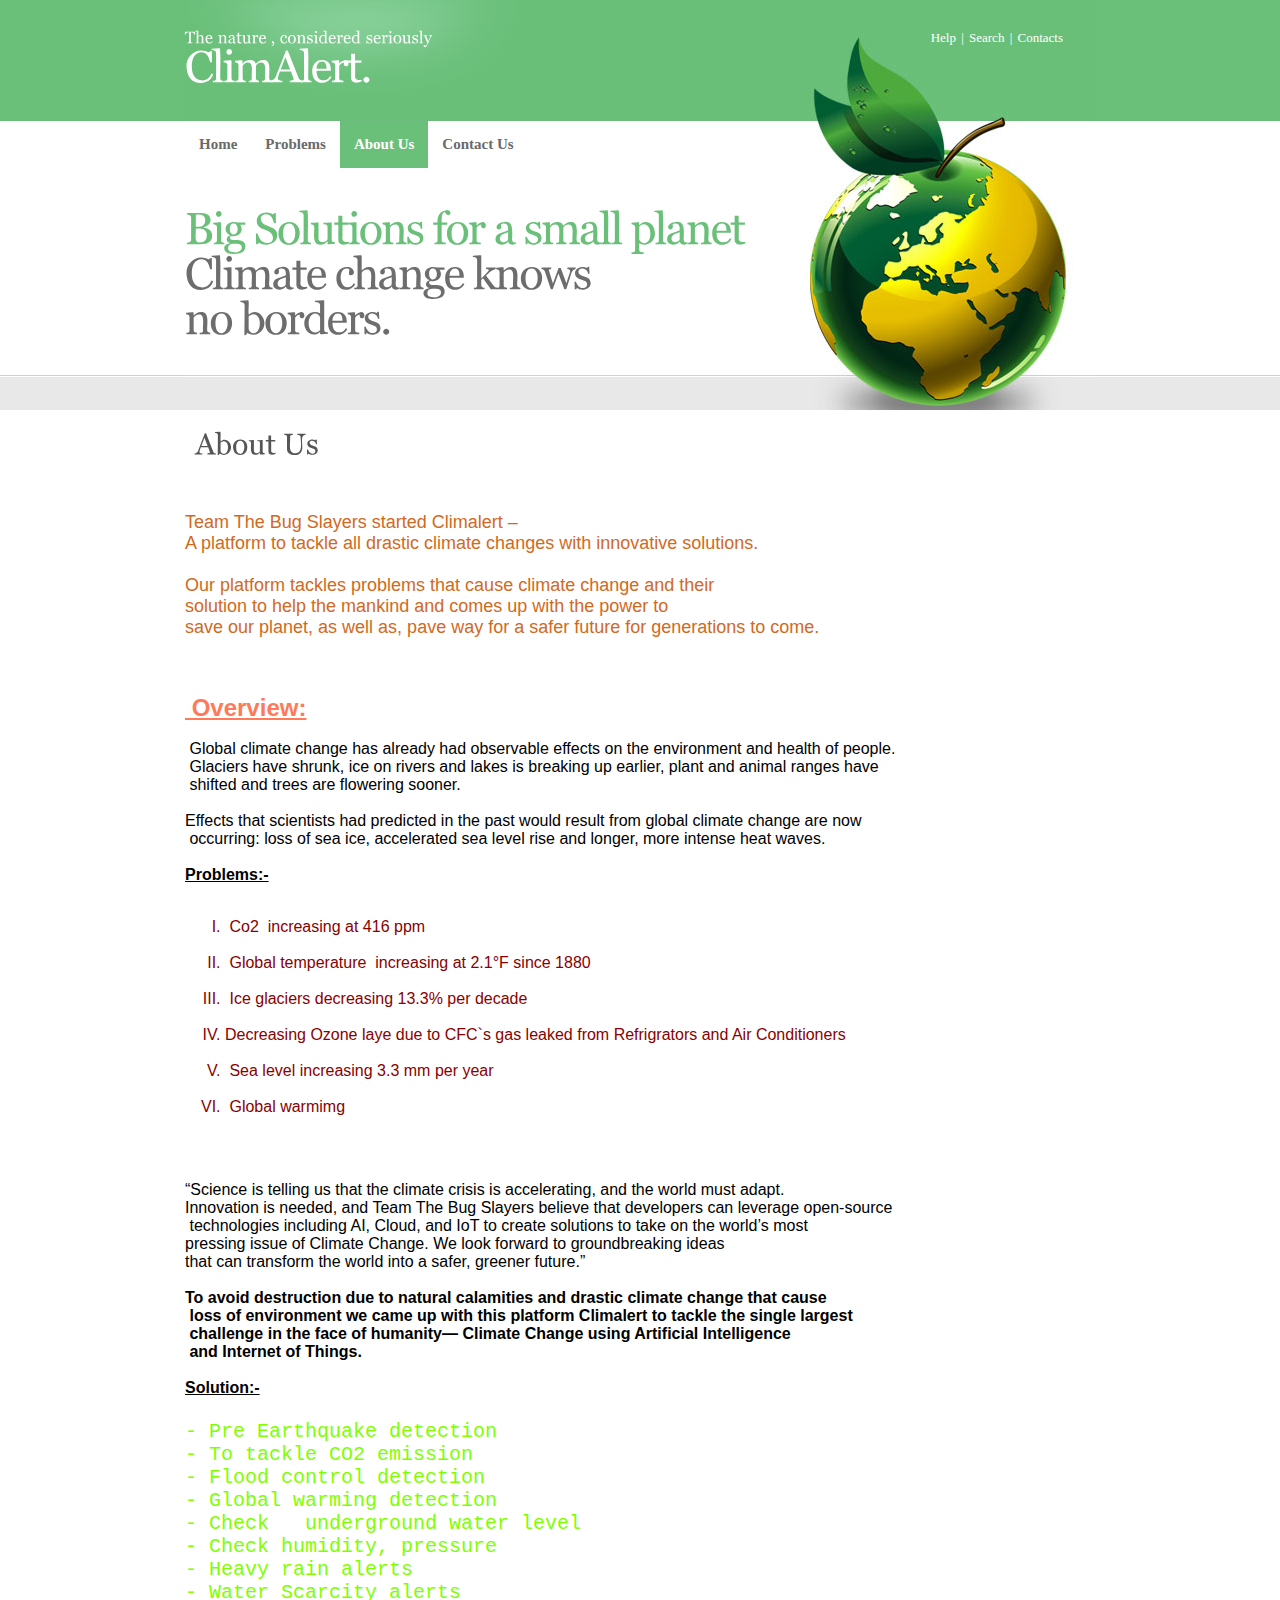
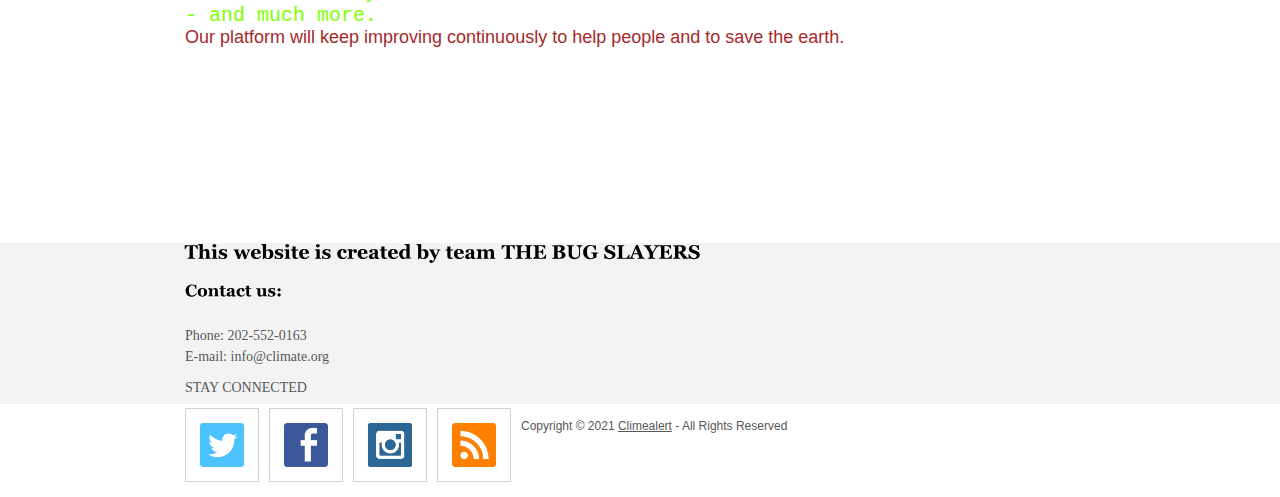
<file: about.html>
<!DOCTYPE html PUBLIC "-//W3C//DTD XHTML 1.0 Transitional//EN" "http://www.w3.org/TR/xhtml1/DTD/xhtml1-transitional.dtd">
<html xmlns="http://www.w3.org/1999/xhtml">
<head>
<title>ClimAlert | About</title>
<meta http-equiv="content-type" content="text/html; charset=utf-8" />
<link href="style.css" rel="stylesheet" type="text/css" />
<script type="text/javascript" src="js/cufon-yui.js"></script>
<script type="text/javascript" src="js/georgia.js"></script>
<script type="text/javascript" src="js/cuf_run.js"></script>
</head>
<body>
<!-- START PAGE SOURCE -->
<div class="main">
  <div class="header">
    <div class="header_resize">
      <div class="logo">
        <h1><a href="index.html"><small>The nature , considered seriously</small><br />
          ClimAlert.</a></h1>
      </div>
      <div class="logo_text"><a href="#">Help</a> | <a href="#">Search</a> | <a href="#">Contacts</a></div>
      <div class="clr"></div>
    </div>
    <div class="headert_text_resize">
      <div class="menu">
        <ul>
          <li><a href="index.html">Home</a></li>
          <li><a href="problem.html">Problems</a></li>
          <li><a href="about.html" class="active">About Us</a></li>
          <li><a href="contact.html">Contact Us</a></li>
        </ul>
      </div>
      <div class="clr"></div>
      <h2 class="bigtext"><span>Big Solutions for a small planet</span><br />
        Climate change knows<br />
        no borders.</h2>
      <div class="headert_text">
        
      </div>
      <div class="clr"></div>
    </div>
  </div>
  <div class="body">
    <div class="body_resize">
      <div class="center">
        <h2>About Us</h2>
        
        <pre><span>
    <font face="Arial" size="4px" color="#D2691E">
Team The Bug Slayers started Climalert –
A platform to tackle all drastic climate changes with innovative solutions.

Our platform tackles problems that cause climate change and their
solution to help the mankind and comes up with the power to
save our planet, as well as, pave way for a safer future for generations to come.</font></span></pre>
<pre> <span>
<font face="Arial" size=" 5px" color="#FF7A59">
<b><u> Overview:</u></b></u></font>
<font face="Arial" color="#000000">                                      
 Global climate change has already had observable effects on the environment and health of people. 
 Glaciers have shrunk, ice on rivers and lakes is breaking up earlier, plant and animal ranges have 
 shifted and trees are flowering sooner.

Effects that scientists had predicted in the past would result from global climate change are now
 occurring: loss of sea ice, accelerated sea level rise and longer, more intense heat waves.</span><br />
<b><u>Problems:-</b></u><font color="8B0000"><ol type="I">
<li> Co2  increasing at 416 ppm</li>
<li> Global temperature  increasing at 2.1°F since 1880</li>
<li> Ice glaciers decreasing 13.3% per decade</li>
<li>Decreasing Ozone laye due to CFC`s gas leaked from Refrigrators and Air Conditioners</li>
<li> Sea level increasing 3.3 mm per year</li>
<li> Global warmimg </li></ol></font>
 <pre>“Science is telling us that the climate crisis is accelerating, and the world must adapt. 
Innovation is needed, and Team The Bug Slayers believe that developers can leverage open-source
 technologies including AI, Cloud, and IoT to create solutions to take on the world’s most 
pressing issue of Climate Change. We look forward to groundbreaking ideas 
that can transform the world into a safer, greener future.”

<b>To avoid destruction due to natural calamities and drastic climate change that cause 
 loss of environment we came up with this platform Climalert to tackle the single largest 
 challenge in the face of humanity— Climate Change using Artificial Intelligence
 and Internet of Things.</b>

<u><b>Solution:-</u></b>
</font><font color="#7FFF00" size="5px">
- Pre Earthquake detection 
- To tackle CO2 emission
- Flood control detection
- Global warming detection 
- Check   underground water level 
- Check humidity, pressure  
- Heavy rain alerts
- Water Scarcity alerts
- and much more.</font>
<font face="Arial" size=" 4px" color="#A52A2A">Our platform will keep improving continuously to help people and to save the earth.
</font></pre>
                                 
                             

        
      </div>
      <div class="right">
        
      </div>
      <div class="clr"></div>
    </div>
  </div>
  <div class="FBG">
    <div class="FBG_resize">
      
        <h3>This website is created by team THE BUG SLAYERS</h3>
        
        <div class="clr"></div>
        <h4>Contact us:</h4>
        <p>Phone: 202-552-0163</br>
          E-mail: info@climate.org</p>
          <p>STAY CONNECTED</p>

        <div class="social_icons paradise_is_here" ><div class="twitter icon" style="cursor: pointer;"><img src="images/twitter_icon@2x.png" ,height =44px, width=44px  alt="Follow on Twitter"></div><div class="facebook icon" style="cursor: pointer;"><img src="images/facebook_icon@2x.png"  ,height =44px, width=44px alt="Follow on Facebook"></div><div class="instagram icon" style="cursor: pointer;"><img src="images/ig.png" ,height =44px, width=44px alt="Follow on Instagram"></div><div class="rss icon" style="cursor: pointer;"><img src="images/rss.png" ,height =44px, width=44px alt="Follow on RSS"></div></div>
        
      </div>
     
      
      
  </div>
  <div class="footer" margin-left: 100px;>
    
    <div class="footer_resize" > 
      <p class="lf">Copyright &copy; 2021 <a href="#">Climealert</a> - All Rights Reserved</p>
    
      <div class="clr"></div>
    </div>
    <div class="clr"></div>
  </div>
</div>
<!-- END PAGE SOURCE -->
</body>
</html>
</file>
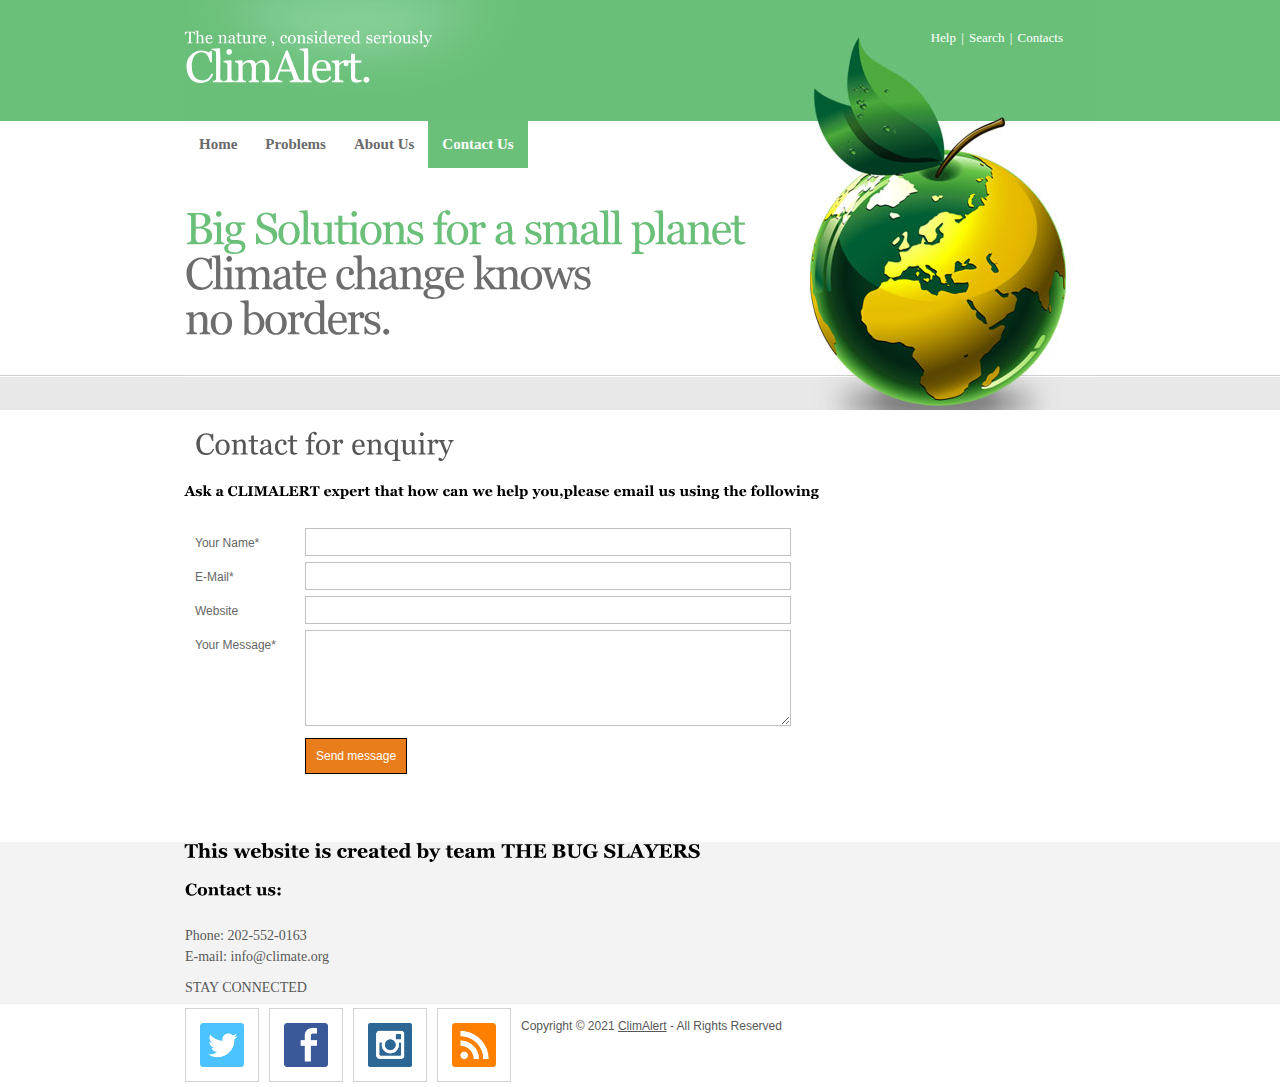
<file: contact.html>
<!DOCTYPE html PUBLIC "-//W3C//DTD XHTML 1.0 Transitional//EN" "http://www.w3.org/TR/xhtml1/DTD/xhtml1-transitional.dtd">
<html xmlns="http://www.w3.org/1999/xhtml">
<head>
<title>ClimAlert | Contact</title>
<meta http-equiv="content-type" content="text/html; charset=utf-8" />
<link href="style.css" rel="stylesheet" type="text/css" />
<script type="text/javascript" src="js/cufon-yui.js"></script>
<script type="text/javascript" src="js/georgia.js"></script>
<script type="text/javascript" src="js/cuf_run.js"></script>
<script src="js/jquery.js" type="text/javascript"></script>
</head>
<body>
<!-- START PAGE SOURCE -->
<div class="main">
  <div class="header">
    <div class="header_resize">
      <div class="logo">
        <h1><a href="index.html"><small>The nature , considered seriously</small><br />
          ClimAlert.</a></h1>
      </div>
      <div class="logo_text"><a href="#">Help</a> | <a href="#">Search</a> | <a href="#">Contacts</a></div>
      <div class="clr"></div>
    </div>
    <div class="headert_text_resize">
      <div class="menu">
        <ul>
          <li><a href="index.html">Home</a></li>
          <li><a href="problem.html">Problems</a></li>
          <li><a href="about.html">About Us</a></li>
          <li><a href="contact.html" class="active">Contact Us</a></li>
        </ul>
      </div>
      <div class="clr"></div>
      <h2 class="bigtext"><span>Big Solutions for a small planet</span><br />
        Climate change knows<br />
        no borders.</h2>
      <div class="headert_text">
        
      </div>
      <div class="clr"></div>
    </div>
  </div>
  <div class="body">
    <div class="body_resize">
      <div class="center">
        <h2>Contact for enquiry </h2>
        <h5> Ask a CLIMALERT expert that how can we help you,please email us using the following </h5>
        <form action="#" method="post" id="contactform">
          <ol>
            <li>
              <label for="name">Your Name*</label>
              <input id="name" name="name" class="text" />
            </li>
            <li>
              <label for="email">E-Mail*</label>
              <input id="email" name="email" class="text" />
            </li>
            <li>
              <label for="company">Website</label>
              <input id="company" name="company" class="text" />
            </li>
            <li>
              <label for="message">Your Message*</label>
              <textarea id="message" name="message" rows="6" cols="50"></textarea>
            </li>
            <li class="buttons">
              <input type="submit" name="imageField" id="imageField"  value="Send message" class="send" />
              <div class="clr"></div>
            </li>
          </ol>
        </form>
      </div>
      <div class="right">
        </div>
        
        
          </form>
        </div>
      </div>
      <div class="clr"></div>
    </div>
  </div>
  <div class="FBG">
    <div class="FBG_resize">
      
        <h3>This website is created by team THE BUG SLAYERS</h3>
        
        <div class="clr"></div>
        <h4>Contact us:</h4>
        <p>Phone: 202-552-0163</br>
          E-mail: info@climate.org</p>
          <p>STAY CONNECTED</p>

        <div class="social_icons paradise_is_here" ><div class="twitter icon" style="cursor: pointer;"><img src="images/twitter_icon@2x.png" ,height =44px, width=44px  alt="Follow on Twitter"></div><div class="facebook icon" style="cursor: pointer;"><img src="images/facebook_icon@2x.png"  ,height =44px, width=44px alt="Follow on Facebook"></div><div class="instagram icon" style="cursor: pointer;"><img src="images/ig.png" ,height =44px, width=44px alt="Follow on Instagram"></div><div class="rss icon" style="cursor: pointer;"><img src="images/rss.png" ,height =44px, width=44px alt="Follow on RSS"></div></div>
        
      </div>
     
      
      
  </div>
  <div class="footer" margin-left: 100px;>
    
    <div class="footer_resize" > 
      <p class="lf">Copyright &copy; 2021 <a href="#">ClimAlert</a> - All Rights Reserved</p>
    
      <div class="clr"></div>
    </div>
    <div class="clr"></div>
  </div>
</div>
<!-- END PAGE SOURCE -->
</body>
</html>
</file>
<file: style.css>
@charset "utf-8";
body {
  margin: 0;
  padding: 0;
  width: 100%;
  background: url(images/header_bg.gif) top repeat-x;
}
html {
  padding: 0;
  margin: 0;
}
li.bg,
.bg {
  clear: both;
  padding: 0;
  margin: 10px 0;
  height: 1px;
  border-bottom: 1px dashed #a1a1a1;
  list-style: none;
}
p.clr,
.clr {
  clear: both;
  padding: 0;
  margin: 0;
}
.main {
  margin: 0 auto;
  padding: 0;
}
.header_resize {
  margin: 0 auto;
  padding: 0;
  width: 910px;
}
.header {
  background: url(images/heder_resize_bg.jpg) top center no-repeat;
  margin: 0;
  padding: 0;
}
.header h2.bigtext {
  margin: 0;
  padding: 40px 0 0;
  font: normal 45px/1.2em Georgia, "Times New Roman", Times, serif;
  color: #6d6d6d;
  letter-spacing: -2px;
}
.header h2.bigtext span {
  color: #6abf79;
}
.logo {
  width: 450px;
  margin: 0 auto;
  padding: 0;
  float: left;
}
.logo_text {
  width: auto;
  float: right;
  margin: 0;
  padding: 30px 30px 0 0;
  font: normal 13px Georgia, "Times New Roman", Times, serif;
  color: #fff;
}
.logo_text a {
  color: #fff;
  text-decoration: none;
  padding: 0 2px;
}
h1 {
  margin: 0;
  padding: 30px 0;
  color: #fff;
  font: normal 45px/1.2em Georgia, "Times New Roman", Times, serif;
  letter-spacing: -2px;
}
h1 a,
h1 a:hover {
  color: #fff;
  text-decoration: none;
}
h1 span {
  font-weight: bold;
  color: #eee;
}
h1 small {
  font: normal 16px/1.2em Georgia, "Times New Roman", Times, serif;
  letter-spacing: normal;
}
.search {
  padding: 20px 10px 0 0;
  margin: 0;
  width: 230px;
  float: right;
}
.search form {
  float: right;
  padding: 0;
  margin: 0;
}
.search span {
  display: block;
  float: left;
  background: #fff;
  width: 180px;
  padding: 0 5px;
  border: 1px solid #d1d2d1;
}
.search form .keywords {
  width: 170px;
  line-height: 12px;
  height: 12px;
  float: left;
  background: none;
  border: 0;
  padding: 6px 2px;
  margin: 0;
  font: normal 11px Arial, Helvetica, sans-serif;
  color: #acacac;
}
.search form .button {
  float: left;
  margin: 0 0 0 10px;
  padding: 0;
}
.menu {
  padding: 0;
  margin: 0;
  width: 460px;
  float: left;
}
.menu ul {
  padding: 0;
  margin: 0;
  list-style: none;
  border: 0;
  float: left;
}
.menu ul li {
  float: left;
  margin: 0;
  padding: 0;
  border: 0;
}
.menu ul li a {
  float: left;
  margin: 0;
  padding: 15px 14px;
  color: #6a6a6a;
  font: bold 15px "Times New Roman", Times, serif;
  text-decoration: none;
}
.menu ul li a:hover {
  color: #fff;
  background: #6abf79;
}
.menu ul li a.active {
  color: #fff;
  background: #6abf79;
}
.headert_text_resize {
  width: 910px;
  padding: 0;
  margin: 0 auto;
  background: none;
}
.headert_text_resize img {
  float: left;
  margin: 0;
  padding: 25px 0 0 0;
}
.headert_text {
  width: 400px;
  float: left;
  margin: 0;
  padding: 50px 0 17px 0;
}
.headert_text p {
  font: normal 14px "Times New Roman", Times, serif;
  color: #6abf79;
  padding: 5px 0;
  margin: 0;
}
.headert_text p span {
  color: #565656;
}
.body_resize {
  margin: 0 auto;
  padding: 5px 0 0 0;
  width: 910px;
}
.body {
  margin: 0;
  padding: 5px 25px 40px 25px;
  background: #fff top repeat-x;
  border-top: 2px solid #fff;
}
.body h2 {
  font: normal 30px "Times New Roman", Times, serif;
  color: #575656;
  padding: 3px 0 3px 0;
  margin: 5px 0 10px 10px;
}
.search-box {
  position: absolute;
  top: 100%;
  left: 28%;
  transform: translate(-50%, -50%);
  background: #166474;
  height: 40px;
  border-radius: 40px;
  padding: 8px;
}
.search-btn {
  color: #ea7d1b;
  float: right;
  width: 40px;
  height: 40px;
  border-radius: 50%;
  background: #f00;
  display: flex;
  justify-content: center;
  align-items: center;
}
.body p {
  font: normal 19px "Times New Roman", Times, serif;
  color: #575656;
  padding: 5px;
  margin: 0;
  line-height: 1.6em;
}
.body p span {
  font: bold 14px "Times New Roman", Times, serif;
  color: #6abf79;
}
.body img {
  margin: 5px 0;
  padding: 0;
}
.body img.floated {
  float: left;
  margin: 10px;
  padding: 0;
}
.body a {
  color: #69bacb;
  text-decoration: none;
}
.left {
  float: right;
  width: 625px;
  margin: 0;
  padding: 10px;
}
.right {
  float: left;
  width: 245px;
  margin: 0;
  padding: 10px;
}
.right .blog {
  border: 1px solid #dedede;
  margin: 10px 0;
  padding: 10px;
  background: #fff;
}
.right ul {
  list-style: none;
  margin: 5px 15px;
  padding: 0;
}
.right li {
  font: normal 14px Arial, Helvetica, sans-serif;
  color: #464646;
  padding: 5px 0;
  margin: 3px 0;
}
.right li a {
  background: url(images/ul_li.gif) left no-repeat;
  padding: 0 0 0 15px;
  margin: 0;
  font: bold 14px "Times New Roman", Times, serif;
  color: #6abf79;
  text-decoration: none;
}
.right li a:hover {
  color: #575656;
  text-decoration: none;
}
.right ul.sponsors {
  list-style: none;
  margin: 5px 10px;
  padding: 0;
}
.right li.sponsors {
  font: normal 12px Arial, Helvetica, sans-serif;
  color: #585858;
  padding: 5px 10px;
}
.right li.sponsors a {
  background: url(images/ul_li.gif) left no-repeat;
  padding: 0 0 0 15px;
  margin: 0;
  font: normal 14px "Times New Roman", Times, serif;
  color: #6abf79;
  text-decoration: none;
}
.right li.sponsors span {
  color: #6abf79;
  font: bold 14px "Times New Roman", Times, serif;
}
.FBG_resize {
  margin: 0 auto;
  padding: 0;
  width: 910px;
}
.FBG {
  margin: 0;
  padding: 0;
  background: #f3f3f3;
}
.FBG img {
  float: left;
  margin: 5px 10px 5px 0;
  padding: 14px;
  background: #fff;
  border: 1px solid #d3d3d3;
}
.FBG img.normal {
  margin: 10px auto;
  padding: 0;
  background: none;
  border: 0;
}
.FBG h2 {
  color: #585858;
  font: normal 30px "Times New Roman", Times, serif;
  padding: 3px 0 3px 0;
  margin: 5px 0 15px 0;
}
.FBG p {
  color: #585858;
  font: normal 14px "Times New Roman", Times, serif;
  padding: 5px 0;
  margin: 0;
  line-height: 1.5em;
}
.FBG a {
  color: #69bacb;
  text-decoration: none;
}
.FBG ul {
  width: 260px;
  list-style: none;
  float: left;
  padding: 0;
  margin: 10px 0;
}
.FBG li {
  padding: 2px 1px 2px 10px;
  margin: 3px 0;
}
.FBG li a {
  background: url(images/fbg_ul_li.gif) left no-repeat;
  padding: 0 0 0 15px;
  color: #585858;
  font: italic 14px Arial, Helvetica, sans-serif;
  text-decoration: none;
}
.FBG li a:hover {
  color: #6abf79;
  text-decoration: none;
}
.FBG .blok {
  width: 270px;
  float: left;
  padding: 10px 15px;
  margin: 0;
}
.footer_resize {
  margin: 0 auto;
  padding: 0;
  width: 890px;
}
.footer {
  padding: 0;
  margin: 0 auto;
  background: #fff;
  border-top: 1px solid #ededed;
  color: #585858;
  font: normal 12px Arial, Helvetica, sans-serif;
}
div.gallery > {
  margin: 5px;
  border: 1px solid #ccc;
  float: left;
  width: 180px;
}

div.gallery:hover {
  border: 1px solid #777;
}

div.gallery img {
  width: 100%;
  height: auto;
}

div.desc {
  padding: 15px;
  text-align: center;
}

.footer p {
  margin: 0;
  padding: 15px 0;
  line-height: normal;
  color: #585858;
}
.footer a {
  color: #585858;
  padding: inherit;
  text-decoration: underline;
}
.footer a:hover {
  text-decoration: none;
}
.footer .lf {
  float: left;
}
.footer .rf {
  float: right;
}
#contactform {
  margin: 0;
  padding: 5px 10px;
}
#contactform * {
  color: #f00;
}
#contactform ol {
  margin: 0;
  padding: 0;
  list-style: none;
}
#contactform li {
  margin: 0;
  padding: 0;
  background: none;
  border: none;
  display: block;
  clear: both;
}
#contactform li.buttons {
  margin: 5px 0 5px 0;
}
#contactform label {
  margin: 0;
  width: 110px;
  display: block;
  padding: 10px 0;
  color: #666;
  font: normal 12px Arial, Helvetica, sans-serif;
  text-transform: capitalize;
  float: left;
}
#contactform label span {
  color: #f00;
}
#contactform input.text {
  width: 480px;
  border: 1px solid #c0c0c0;
  margin: 2px 0;
  padding: 5px 2px;
  height: 16px;
  background: #fff;
  float: left;
}
#contactform textarea {
  width: 480px;
  border: 1px solid #c0c0c0;
  margin: 2px 0;
  padding: 2px;
  background: #fff;
  float: left;
}
#contactform li.buttons input {
  border: 1px solid #000;
  background: #ea7d1b;
  padding: 10px;
  margin: 10px 0 0 110px;
  color: #fff;
  float: left;
  font: normal 12px Arial, Helvetica, sans-serif;
}
p.response {
  text-align: center;
  color: #f00;
  font: normal 11px Georgia, "Times New Roman", Times, serif;
  line-height: 1.8em;
  width: auto;
}

h1 {
  font-family: open sans;
}
header {
  background-color: #009933;
  padding: 20px;
  text-align: center;
  font-size: 30px;
  color: white;
}

select {
  text-align: center;
}
.Second {
  border: solid;
  border-color: #009933;
  border-radius: 20px;
  margin: 10px 10px 10px 10px;
  padding: 30px;
  background-color: #d1d6b8;
}
.Third {
  border: solid;
  border-color: #009933;
  border-radius: 20px;
  margin: 10px 10px 10px 10px;
  padding: 30px;
  background-color: #d1d6b8;
}
.Fourth {
  border: solid;
  border-color: #009933;
  border-radius: 20px;
  margin: 10px 10px 10px 10px;
  padding: 30px;
  background-color: #d1d6b8;
}

.btn1 {
  width: 250px;
  height: 45px;
  border: none;
  outline: none;
  box-shadow: 0 3px 2px 0 #2c80a2;
  color: #fff;
  font-size: 14px;
  text-shadow: 0 1px rgba(0, 0, 0, 0.4);
  background-color: #3fb8e8;
  font-weight: 700;
  background-image: url(../images/1.png);
  background-repeat: no-repeat;
}
.btn2 {
  width: 250px;
  height: 45px;
  border: none;
  outline: none;
  box-shadow: 0 3px 2px 0 #2c80a2;
  color: #fff;
  font-size: 14px;
  text-shadow: 0 1px rgba(0, 0, 0, 0.4);
  background-color: #3fb8e8;
  font-weight: 700;
  background-image: url(../images/1.png);
  background-repeat: no-repeat;
}

.btn3 {
  width: 250px;
  height: 45px;
  border: none;
  outline: none;
  box-shadow: 0 3px 2px 0 #2c80a2;
  color: #fff;
  font-size: 14px;
  text-shadow: 0 1px rgba(0, 0, 0, 0.4);
  background-color: #3fb8e8;
  font-weight: 700;
  background-image: url(../images/1.png);
  background-repeat: no-repeat;
}
</file>
